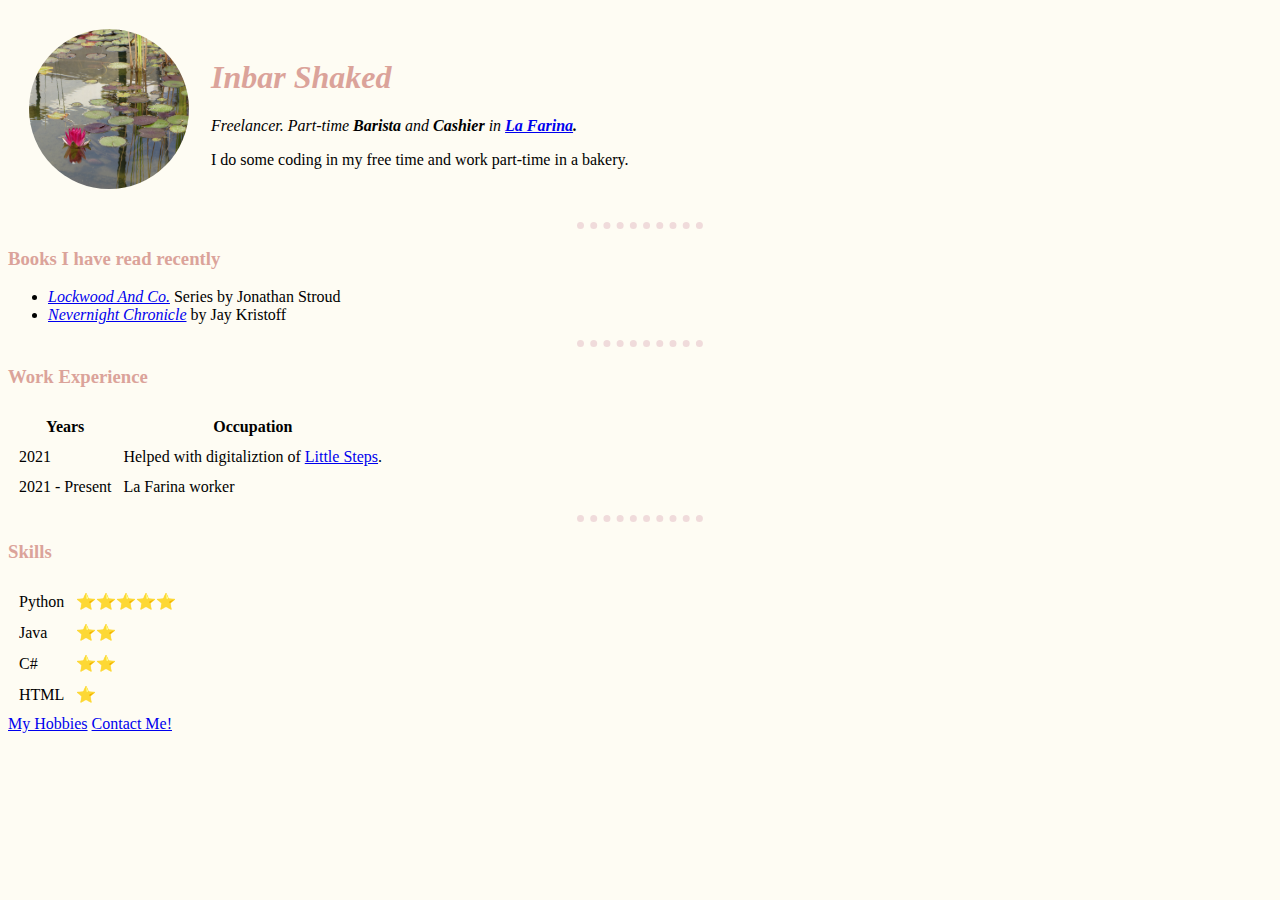
<file: index.html>
<!DOCTYPE html>
<html lang="en">
<head>
    <meta charset="UTF-8">
    <title>My Personal Website</title>
    <link rel="stylesheet" href="css/styles.css">
</head>

<body>
    <table cellspacing="20">
        <tbody>
            <tr>
                <td><img class="circular" src="images/IMG_7144.JPG" alt="pink lutos in a pound" width="160" height="160"></td>
                <td>
                    <h1> Inbar Shaked</h1>
                    <p><em>Freelancer. Part-time <strong>Barista</strong> and <strong>Cashier</strong> in <strong><a href="https://www.lafarina.co.il/">La Farina</a>.</em></strong></em></p>
                    <p>I do some coding in my free time and work part-time in a bakery.</p>
                </td>
            </tr>
        </tbody> 
    </table>
    
    <!--<img src="images/boat_right_1.png" alt="pixil art boat with pink flag" width="48" height="48"> -->
    <!-- ^ MAKES A PARAGRAPH, IT GROUPS THE TEXT TOGETHER -->
    
    <hr>

    <h3>Books I have read recently</h3>
    <p>
        <ul>
            <li><em><a href="https://en.wikipedia.org/wiki/Lockwood_%26_Co.">Lockwood And Co.</a></em> Series by Jonathan Stroud<br></li>
            <li><em><a href="https://en.wikipedia.org/wiki/Nevernight_Chronicle">Nevernight Chronicle</a></em> by Jay Kristoff</li>
        </ul>
    </p>
    <hr>
    <h3>Work Experience</h3>
    <table cellspacing="10">
        <thead>
            <th>Years</th>
            <th>Occupation</th>
        </thead>
        <tbody>
            <tr>
                <td>2021</td>
                <td>Helped with digitaliztion of <a href="https://www.littlesteps.org.il/">Little Steps</a>.</td>
            </tr>
            <tr>
                <td>2021 - Present</td>
                <td>La Farina worker</td>
            </tr>
        </tbody>
    </table>
    <hr>
    <h3>Skills</h3>
    <table cellspacing="10">
        <tr>
            <td>Python</td>
            <td>⭐⭐⭐⭐⭐</td>
        </tr>
        <tr>
            <td>Java</td>
            <td>⭐⭐</td>
        </tr>
        <tr>
            <td>C#</td>
            <td>⭐⭐</td>
        </tr>
        <tr>
            <td>HTML</td>
            <td>⭐</td>
        </tr>
    </table>

    <a href="hobbies.html">My Hobbies</a>
    <a href="contact-info.html">Contact Me!</a>
</body>
</html>
</file>
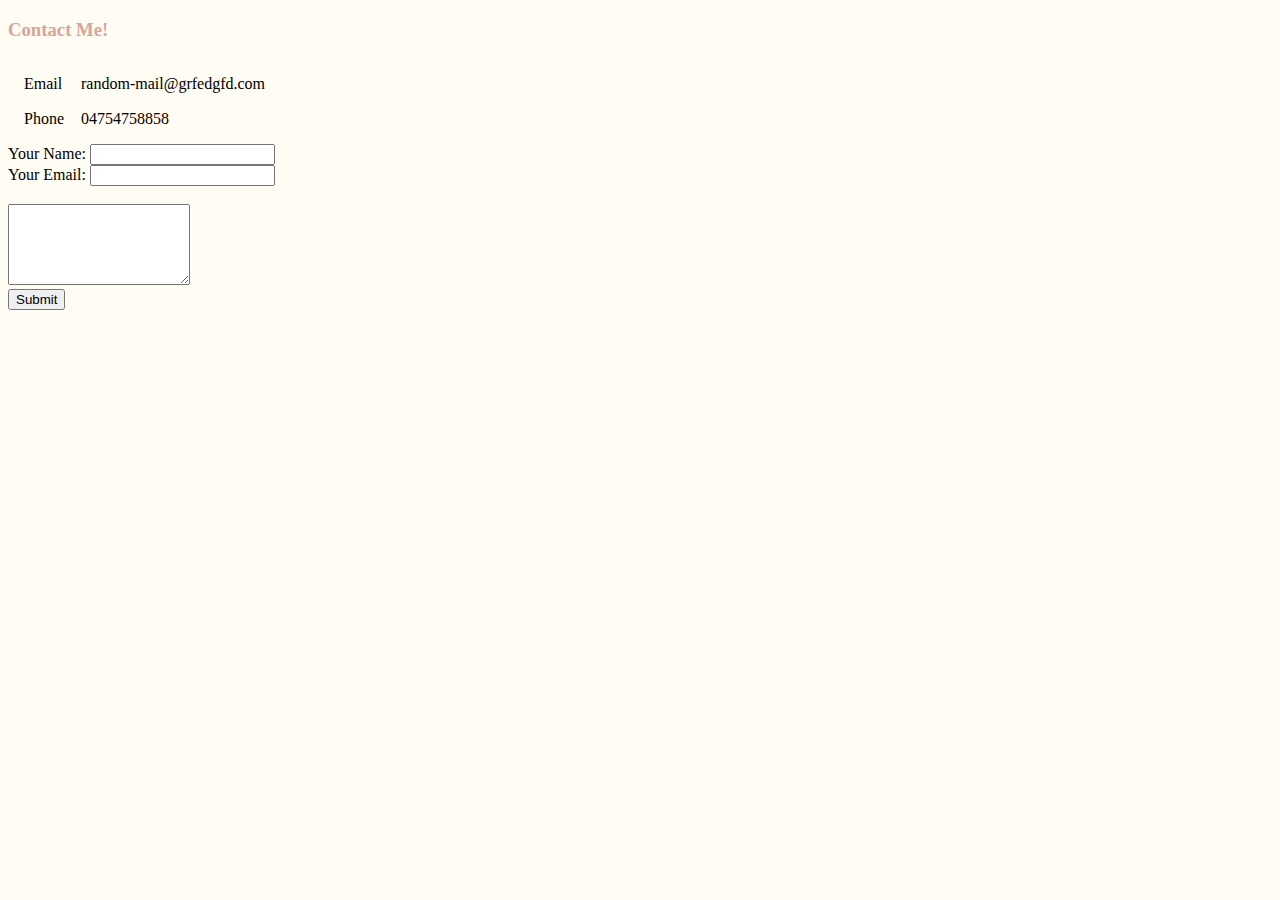
<file: contact-info.html>
<!DOCTYPE html>
<html lang="en">
<head>
    <meta charset="UTF-8">
    <title>Contact Info</title>
    <link rel="stylesheet" href="css/styles.css">
</head>

<body>
    <h3>Contact Me!</h3>
    <table cellspacing="15">
        <tr>
            <td>Email</td>
            <td>random-mail@grfedgfd.com</td>
        </tr>
        <tr>
            <td>Phone</td>
            <td>04754758858</td>
        </tr>
    </table>
    
    <form action="mailto:randommail@vnurgvr.com" method="post" enctype="text/plain">
        <label>Your Name: </label>
        <input type="text" name="yourName" value=""><br>
        <label>Your Email: </label>
        <input type="email" name="yourEmail"><br><br>
        <textarea name="yourMessege" rows="5" cols="20"></textarea>
        <br>
        <input type="submit">
    </form>

</body>
</html>
</file>
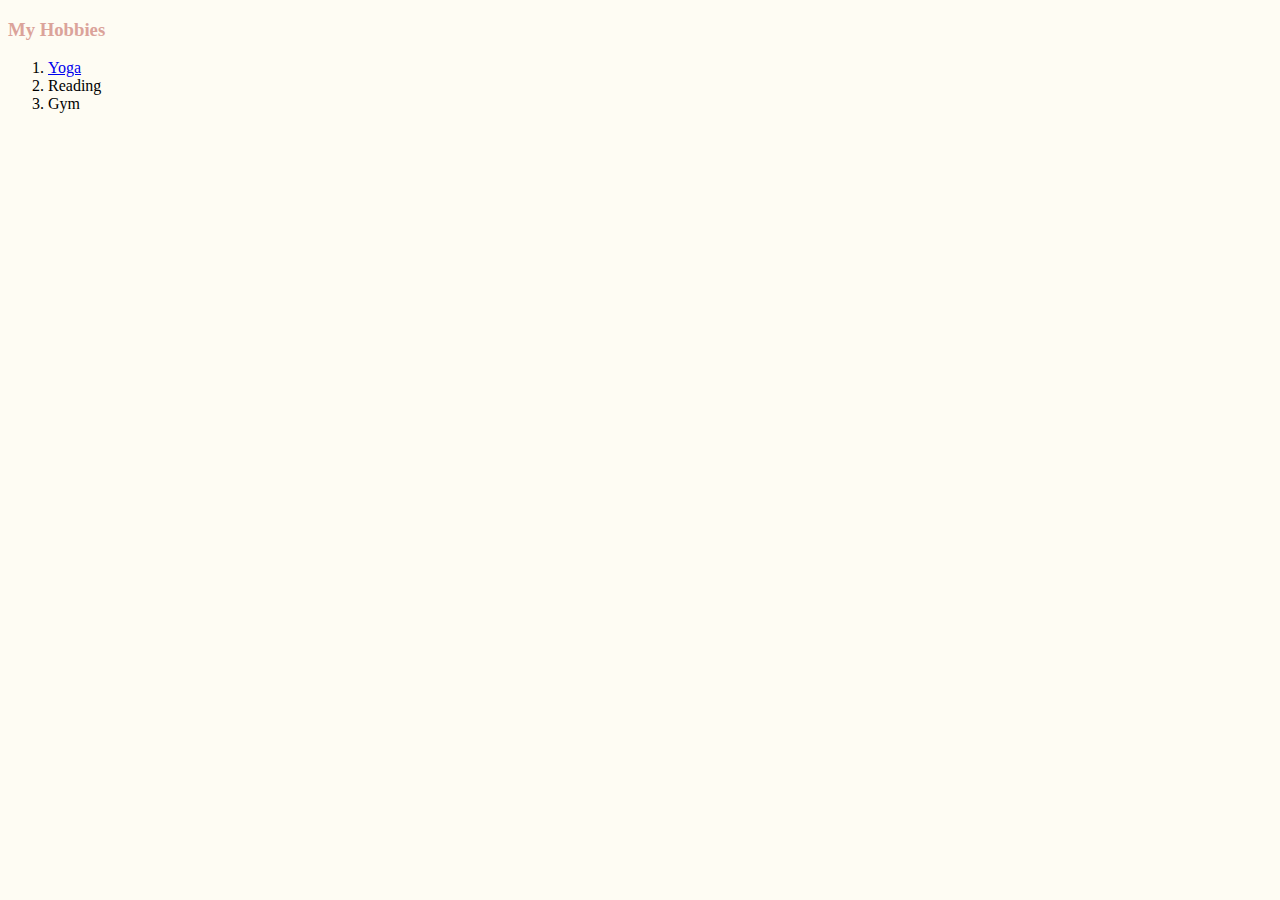
<file: hobbies.html>
<!DOCTYPE html>
<html lang="en">
<head>
    <meta charset="UTF-8">
    <title>My Hobbies</title>
    <link rel="stylesheet" href="css/styles.css">
</head>
<body>
    <h3>My Hobbies</h3>
    <p>
        <ol>
            <li><a href="https://www.youtube.com/playlist?list=PLHyXkxoXdJGS5Y8wl2AE3bbk7dVurKwKS">Yoga</a></li>
            <li>Reading</li>
            <li>Gym</li>
        </ol>
    </p>
</body>
</file>
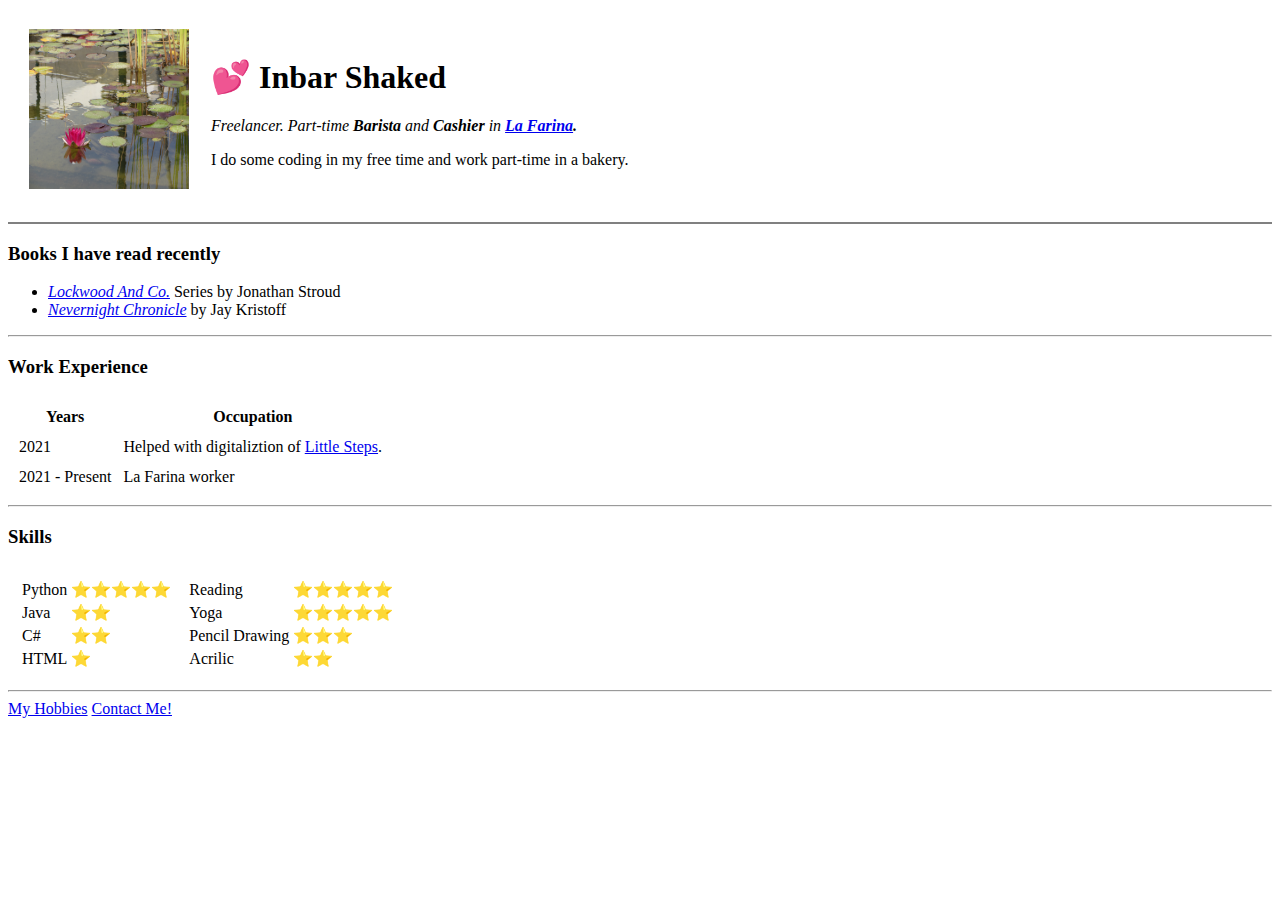
<file: home.html>
<!DOCTYPE html>
<html lang="en">
<head>
    <meta charset="UTF-8">
    <title>My Personal Website</title>
</head>

<body>
    <table cellspacing="20">
        <tbody>
            <tr>
                <td><img src="images/IMG_7144.JPG" alt="pink lutos in a pound" width="160" height="160"></td>
                <td>
                    <h1> 💕 Inbar Shaked</h1>
                    <p><em>Freelancer. Part-time <strong>Barista</strong> and <strong>Cashier</strong> in <strong><a href="https://www.lafarina.co.il/">La Farina</a>.</em></strong></em></p>
                    <p>I do some coding in my free time and work part-time in a bakery.</p>
                </td>
            </tr>
        </tbody> 
    </table>
    
    <!--<img src="images/boat_right_1.png" alt="pixil art boat with pink flag" width="48" height="48"> -->
   
    
     <!-- ^ MAKES A PARAGRAPH, IT GROUPS THE TEXT TOGETHER -->
    
    <hr size = "2" noshade="">

    <h3>Books I have read recently</h3>
    <p>
        <ul>
            <li><em><a href="https://en.wikipedia.org/wiki/Lockwood_%26_Co.">Lockwood And Co.</a></em> Series by Jonathan Stroud<br></li>
            <li><em><a href="https://en.wikipedia.org/wiki/Nevernight_Chronicle">Nevernight Chronicle</a></em> by Jay Kristoff</li>
        </ul>
    </p>
    <hr>
    <h3>Work Experience</h3>
    <table cellspacing="10">
        <thead>
            <th>Years</th>
            <th>Occupation</th>
        </thead>
        <tbody>
            <tr>
                <td>2021</td>
                <td>Helped with digitaliztion of <a href="https://www.littlesteps.org.il/">Little Steps</a>.</td>
            </tr>
            <tr>
                <td>2021 - Present</td>
                <td>La Farina worker</td>
            </tr>
        </tbody>
    </table>
    <hr>
    <h3>Skills</h3>
    <table cellspacing="10">
        <tr>
            <td>
                <table>
                    <tr>
                        <td>Python</td>
                        <td>⭐⭐⭐⭐⭐</td>
                    </tr>
                    <tr>
                        <td>Java</td>
                        <td>⭐⭐</td>
                    </tr>
                    <tr>
                        <td>C#</td>
                        <td>⭐⭐</td>
                    </tr>
                    <tr>
                        <td>HTML</td>
                        <td>⭐</td>
                    </tr>
                </table>
            </td>
            <td>
                <table>
                    <tr>
                        <td>Reading</td>
                        <td>⭐⭐⭐⭐⭐</td>
                    </tr>
                    <tr>
                        <td>Yoga</td>
                        <td>⭐⭐⭐⭐⭐</td>
                    </tr>
                    <tr>
                        <td>Pencil Drawing</td>
                        <td>⭐⭐⭐</td>
                    </tr>
                    <tr>
                        <td>Acrilic</td>
                        <td>⭐⭐</td>
                    </tr>
                </table>
            </td>
        </tr>

    </table>
    <hr>
    <a href="hobbies.html">My Hobbies</a>
    <a href="contact-info.html">Contact Me!</a>
</body>
</html>
</file>
<file: css/styles.css>
/*************TAG SELECTORS*************/

body {
    background-color: #FEFCF3;
}

hr {
    /*background-color: #F0DBDB;*/
    
    /*ver 1*/
    /* 
    border-bottom: 0.2cm #F0DBDB;
    border-style: none;
    border-bottom-style: dotted;
    width: 10%;
    */

    /*ver 2*/
    border-color: #F0DBDB;
    border-style: dotted none none;
    border-width: 7px;
    width: 10%;
}

h1 {
    color: #DBA39A;
    font-style: italic;
    font-family: Georgia, 'Times New Roman', Times, serif;
}

h3 {
    color: #DBA39A;
    font-family: Georgia, 'Times New Roman', Times, serif;
}

/*************CLASS SELECTORS*************/

.circular {
    border-radius: 100%;
}
</file>
